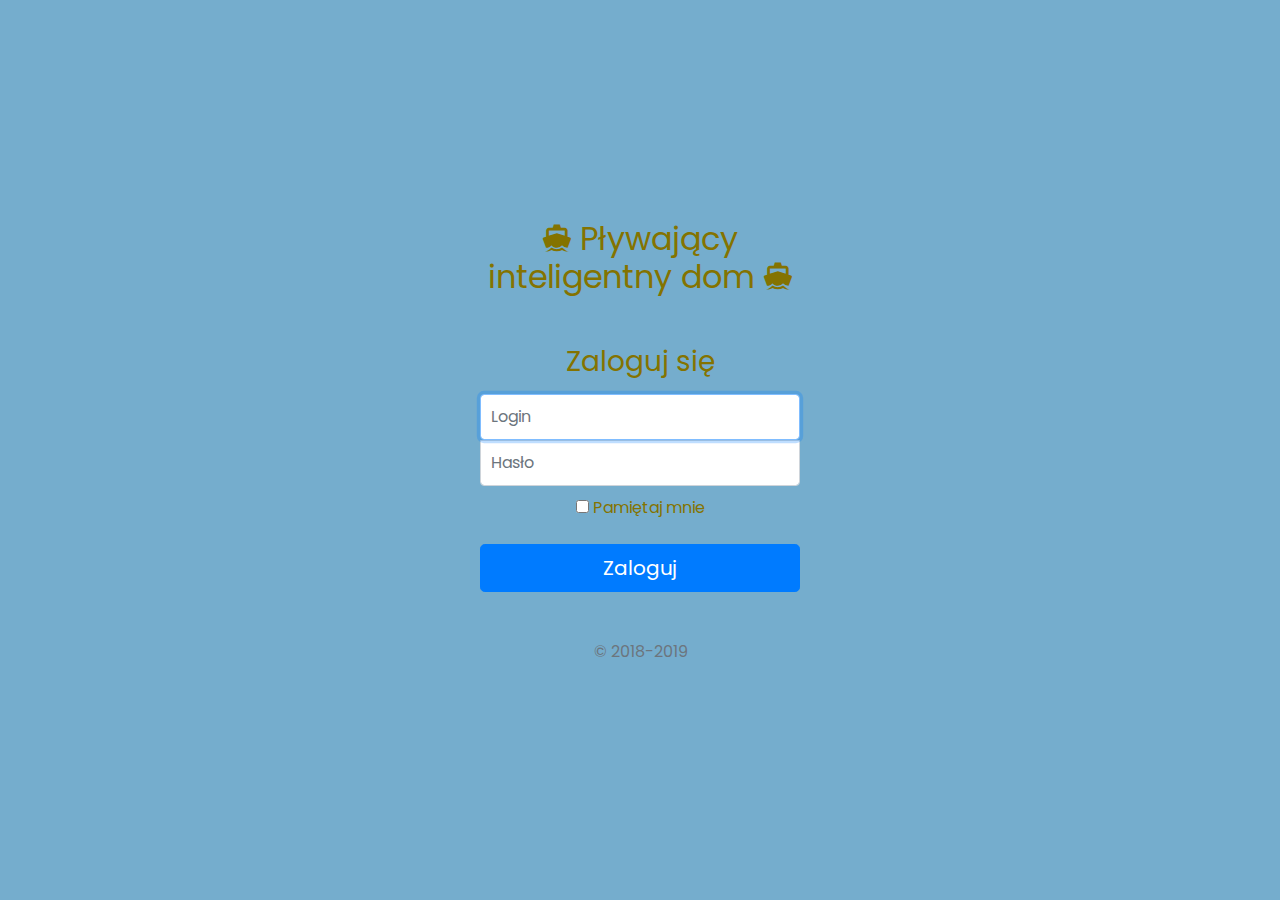
<file: index.html>
<!DOCTYPE html>
<html lang="pl" dir="ltr">

  <head>
    <meta charset="utf-8">
    <title>Pływający inteligentny dom</title>
    <link rel="stylesheet" href="bootstrap-4.2.1-dist/css/bootstrap.css">
    <!-- Extra css -->
    <link href="add_css/signin.css" rel="stylesheet">
    <link rel="stylesheet" href="add_css/ionicons.min.css">
  </head>

  <body class="text-center">
    <form class="form-signin">
      <div class="mb-5 h2 font-weight-normal">
        <i class="icon ion-md-boat"></i> Pływający inteligentny dom <i class="icon ion-md-boat"></i>
      </div>

  <h1 class="h3 mb-3 font-weight-normal">Zaloguj się</h1>
  <label for="inputLogin" class="sr-only">Login</label>
  <input type="text" class="form-control" placeholder="Login" required autofocus name="userid">
  <label for="inputPassword" class="sr-only">Hasło</label>
  <input type="password" id="inputPassword" class="form-control" placeholder="Hasło" required name="userpswrd">
  <div class="checkbox mb-3">
    <label>
      <input type="checkbox" value="remember-me"> Pamiętaj mnie
    </label>
  </div>
  <button class="btn btn-lg btn-primary btn-block" type="submit" onclick="check(this.form)">Zaloguj</button>
  <p class="mt-5 mb-3 text-muted">&copy; 2018-2019</p>
</form>

<script language="javascript">
function check(form)
{

 if(form.userid.value == "admin" && form.userpswrd.value == "admin")
  {
    window.open('dashboard.html')
  }
 else
 {
   alert("Podano błędny login lub hasło")
  }
}
</script>

</body>
</html>
</file>
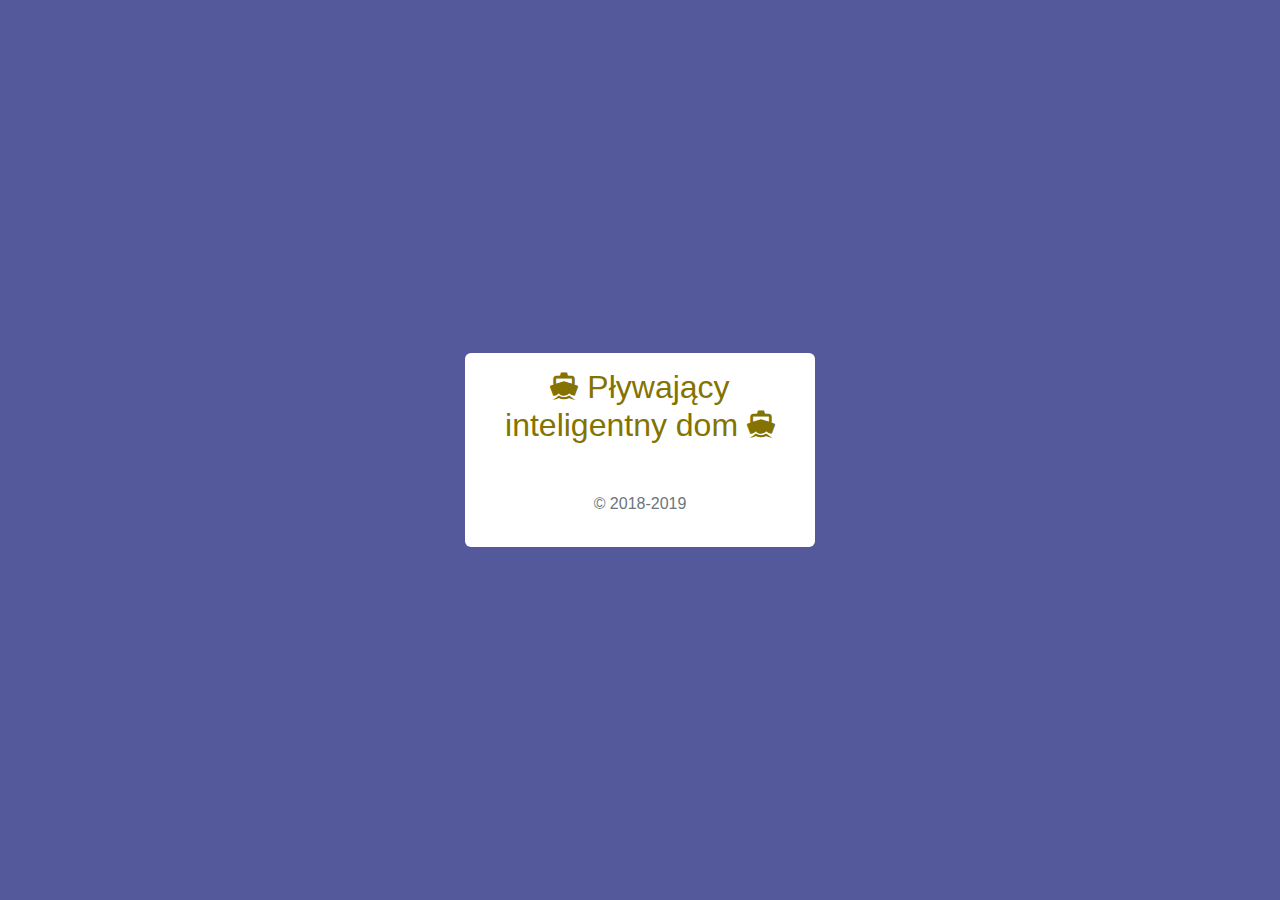
<file: index2.html>
<!DOCTYPE html>
<html lang="pl" dir="ltr">

  <head>
    <meta charset="utf-8">
    <title>Pływający inteligentny dom</title>
    <link rel="stylesheet" href="bootstrap-4.2.1-dist/css/bootstrap.css">
    <!-- Extra css -->
    <link href="add_css/signin.css" rel="stylesheet">
    <link rel="stylesheet" href="add_css/ionicons.min.css">
    <link rel="stylesheet" href="add_css/index2.css">
    <script type="text/javascript" src="add_js/index.js"></script>
  </head>

  <body class="text-center">
    <form class="form-signin">
      <div class="mb-5 h2 font-weight-normal">
        <i class="icon ion-md-boat"></i> Pływający inteligentny dom <i class="icon ion-md-boat"></i>
      </div>

  <signup-login></signup-login>
  <p class="mt-5 mb-3 text-muted">&copy; 2018-2019</p>
</form>


</body>
</html>
</file>
<file: add_css/signin.css>
@import "https://fonts.googleapis.com/css?family=Poppins:300,400,500,600,700";
html,
body {
  height: 100%;
}

body {
  display: -ms-flexbox;
  display: flex;
  -ms-flex-align: center;
  align-items: center;
  padding-top: 40px;
  padding-bottom: 40px;
  background-color: #75ADCD;
  font-family: 'Poppins', sans-serif;
  color:#847300;
}

.form-signin {
  width: 100%;
  max-width: 350px;
  padding: 15px;
  margin: auto;
}
.form-signin .checkbox {
  font-weight: 400;
}
.form-signin .form-control {
  position: relative;
  box-sizing: border-box;
  height: auto;
  padding: 10px;
  font-size: 16px;
}
.form-signin .form-control:focus {
  z-index: 2;
}
.form-signin input[type="email"] {
  margin-bottom: -1px;
  border-bottom-right-radius: 0;
  border-bottom-left-radius: 0;
}
.form-signin input[type="password"] {
  margin-bottom: 10px;
  border-top-left-radius: 0;
  border-top-right-radius: 0;
}
</file>
<file: add_css/index2.css>
body,
input,
button {
  font-family: 'Raleway', "Helvetica Neue", Arial, sans-serif;
  font-size: 1em;
}
body {
  background-color: #54599c;
  padding: 5%;
}
form {
  background-color: #fff;
  padding: 30px 40px 0 40px;
  border-radius: 6px;
}
input {
  border: 1px solid #d3d3d3;
  border-radius: 4px;
  width: 93%;
  padding: 3%;
  margin-bottom: 20px;
}
input:focus {
  background-color: #e2f5ff;
  outline: 0;
  border-color: #a1c7e8;
}
button {
  background-color: #3ec967;
  text-transform: uppercase;
  letter-spacing: 2px;
  border-radius: 20px;
  border: 0;
  color: White;
  padding: 10px;
  width: 100%;
}
a {
  color: #2196F3;
}
h2 {
  color: #b027a1;
  text-align: center;
  font-size: 2em;
}
aside {
  background-color: #f1f0ff;
  margin: 40px -40px;
  padding: 15px;
  border-radius: 0px 0px 6px 6px;
  text-align: center;
  color: #54599c;
}
.welcome-message {
  color: white;
  text-align: center;
}
.error {
  padding: 20px;
  margin-top: 20px;
  text-align: center;
  color: #ff000e;
  background-color: #fde5ec;
}
</file>
